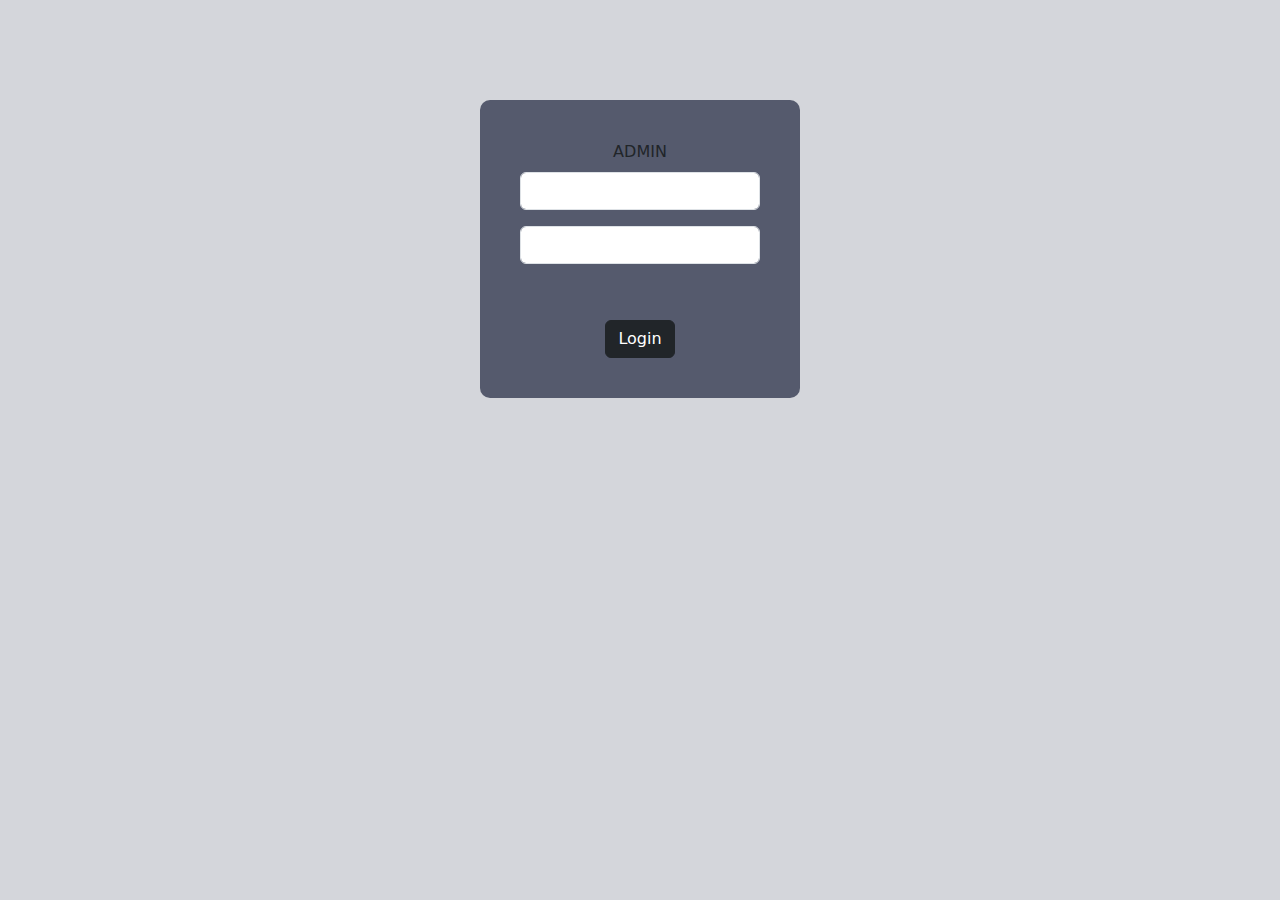
<file: templates/admin.html>
<!DOCTYPE html>
<html lang="en">
<head>
    <link href="https://cdn.jsdelivr.net/npm/bootstrap@5.3.3/dist/css/bootstrap.min.css" rel="stylesheet" integrity="sha384-QWTKZyjpPEjISv5WaRU9OFeRpok6YctnYmDr5pNlyT2bRjXh0JMhjY6hW+ALEwIH" crossorigin="anonymous">
    <link rel="stylesheet" href="../static/style.css">
    <meta charset="UTF-8">
    <meta name="viewport" content="width=device-width, initial-scale=1.0">
    <title>Document</title>
</head>
<body>
    <form id="adminform" novalidate method="post">
        <div class="mb-3" >
            <label  class="form-label">ADMIN</label>
          <input type="email" class="form-control" id="exampleInputEmail1" aria-describedby="emailHelp" name="user">
        </div>
        <div class="mb-3">
          <input type="password" class="form-control" id="exampleInputPassword1" name="password">
        </div>
        <div class="mb-3 form-check">
        </div>
        <button type="submit" class="btn btn-dark">Login</button>
      </form>

<script src="https://cdn.jsdelivr.net/npm/bootstrap@5.3.3/dist/js/bootstrap.bundle.min.js"
integrity="sha384-YvpcrYf0tY3lHB60NNkmXc5s9fDVZLESaAA55NDzOxhy9GkcIdslK1eN7N6jIeHz" crossorigin="anonymous"></script>
</body>
</html>
</file>
<file: static/style.css>
*{
  margin: 0;
  padding: 0;
}

body{
  background-color:#d4d6db;
}
#adminform{
  width: 70%;
  padding: 40px;
  background-color: #555a6d;
  margin-left: auto;
  margin-right: auto;
  margin-top: 100px;
  align-items: center;
  border-radius: 10px;
  text-align: center;
}

.slideshow {
  margin-top: 70px;
  margin-left: auto;
  margin-right: auto;
  position: relative;
  width: 90%; 
  height: 60%; 
  overflow: hidden;
  background-color: white;
  border-radius: 10px;
}
.slides {
  display: flex;
  transition: transform 0.5s ease; /* Animáció a képváltáshoz */
}
.slide {
  min-width: 100%; 
}
.prev, .next {
  position: absolute;
  top: 50%;
  transform: translateY(-50%);
  padding: 10px;
  background-color: rgba(0, 0, 0, 0);
  color: white;
  cursor: pointer;
  height: 100%;
  width: 25%;
  text-align: center;
}
.prev {
  left: 0;
}
.next {
  right: 0;
}
#bottom_nav {
  position: fixed;
  bottom: 0;
  left: 0;
  width: 100%;
  border-radius: 0;
}
a{
text-decoration: none;
color: white;
}
#ar{
padding-left: 20px;
color: red;
font-size: xxx-large;
}
#cart-btn{
width: 100%;
height: 70px;

}
#descript{
margin-top: 40px;
width: 90%;
margin-left: auto;
margin-right: auto;
background-color: white;
border-radius: 10px;
}
#descript >img{
width: 100%;
}
p{
padding: 10px;
font-weight: bold;
color: #555a6d;
font-style: italic;
}
#reveiw {
margin-top: 40px;
width: 90%;
margin-left: auto;
margin-right: auto;
background-color: white;
border-radius: 10px;
overflow-x: scroll; 
white-space: nowrap; 
}
.cards{
display: inline-block;
width: 200px; 
height: 200px; 
border: 1px solid #000;
white-space: normal;
margin: 30px;
}

#contact {
margin-top: 40px;
width: 100%;
background-color: black;
font-weight: bold;
font-style: italic;
padding: 10px;
}
#contact >p{
color: white;
}
footer{
background-color: black;
text-align: center;
color: white;
margin-bottom: 40px;
padding: 20px;
}
hr{
color: white;
width: 100%;
padding: 0;
margin: 0;
}
.addreview {
width: 95%;
height: 70px;
margin-left: auto;
margin-right: auto;
}
#buy-container {
border-radius: 10px;
width: 90%;
margin-left: auto;
margin-right: auto;
background-color: white;
margin-top: 80px;
text-align: center;
}
.pad {
margin: 5px;
width: 90%;
margin-left: auto;
margin-right: auto;
}






/* Stílusok nagyobb képernyőméretekhez (asztali) */
@media (min-width: 1024px) {
*{
  margin: 0;
  padding: 0;
}

body{
    background-color:#d4d6db;
}
#adminform{
    width: 25%;
    padding: 40px;
    background-color: #555a6d;
    margin-left: auto;
    margin-right: auto;
    margin-top: 100px;
    align-items: center;
    border-radius: 10px;
    text-align: center;
}


.addreview {
  width: 100%;
  height: 70px;
  float: left;
  margin-left: 20px;
}
.buy-button {
  height: 70px;
}
#main {
  padding: 20px;
  width:40%;
}

#buy-container {
  border-radius: 10px;
  width: 90%;
  margin-left: auto;
  margin-right: auto;
  background-color: white;
  margin-top: 90px;
  text-align: center;
  padding: 0px;
}
.slideshow {
    margin-top: 50px;

    position: relative;
    height: 50%; 
    overflow: hidden;
    background-color: white;
    border-radius: 10px;
    
  }
  .slides {
    display: flex;
    transition: transform 0.5s ease; /* Animáció a képváltáshoz */
  }
  .slide {
    min-width: 100%; 
  }
  .prev, .next {
    position: absolute;
    top: 50%;
    transform: translateY(-50%);
    padding: 10px;
    background-color: rgba(0, 0, 0, 0);
    color: white;
    cursor: pointer;
    height: 100%;
    width: 25%;
    text-align: center;
  }
  .prev {
    left: 0;
  }
.next {
  right: 0;
}
a{
  text-decoration: none;
  color: white;
}
#ar{
  padding-left: 20px;
  color: red;
  font-size: xxx-large;
}
#cart-btn{
  width: 10px;
  height: 70px;
}
#descript{
  width: 80%;
  margin-left: auto;
  margin-right: auto;
  background-color: white;
  border-radius: 10px;
}
#descript >img{
  width: 50%;
}
p{
  padding: 10px;
  font-weight: bold;
  color: #555a6d;
  font-style: italic;
}
#reveiw {
  background-color: white;
  border-radius: 10px;
  overflow-x: scroll; 
  white-space: nowrap; 
}
#main2 {
  margin-top: 40px;
  width: 37%;
  margin-left: 40px;
  padding: 20px;
}
.cards{
  display: inline-block;
  width: 200px; 
  height: 200px; 
  border: 1px solid #000;
  white-space: normal;
  margin: 30px;
}

#contact {
  margin-top: 40px;
  width: 100%;
  background-color: black;
  font-weight: bold;
  font-style: italic;
  padding: 10px;
}
#contact >p{
  color: white;
}
footer{
  background-color: black;
  text-align: center;
  color: white;
  margin-bottom: 40px;
  padding: 20px;
}
hr{
  color: white;
  width: 100%;
  padding: 0;
  margin: 0;
}


.pad {
  margin: 5px;
  width: 90%;
  margin-left: auto;
  margin-right: auto;
}
 #descript {
  padding-top: 200px;
 }

}
</file>
